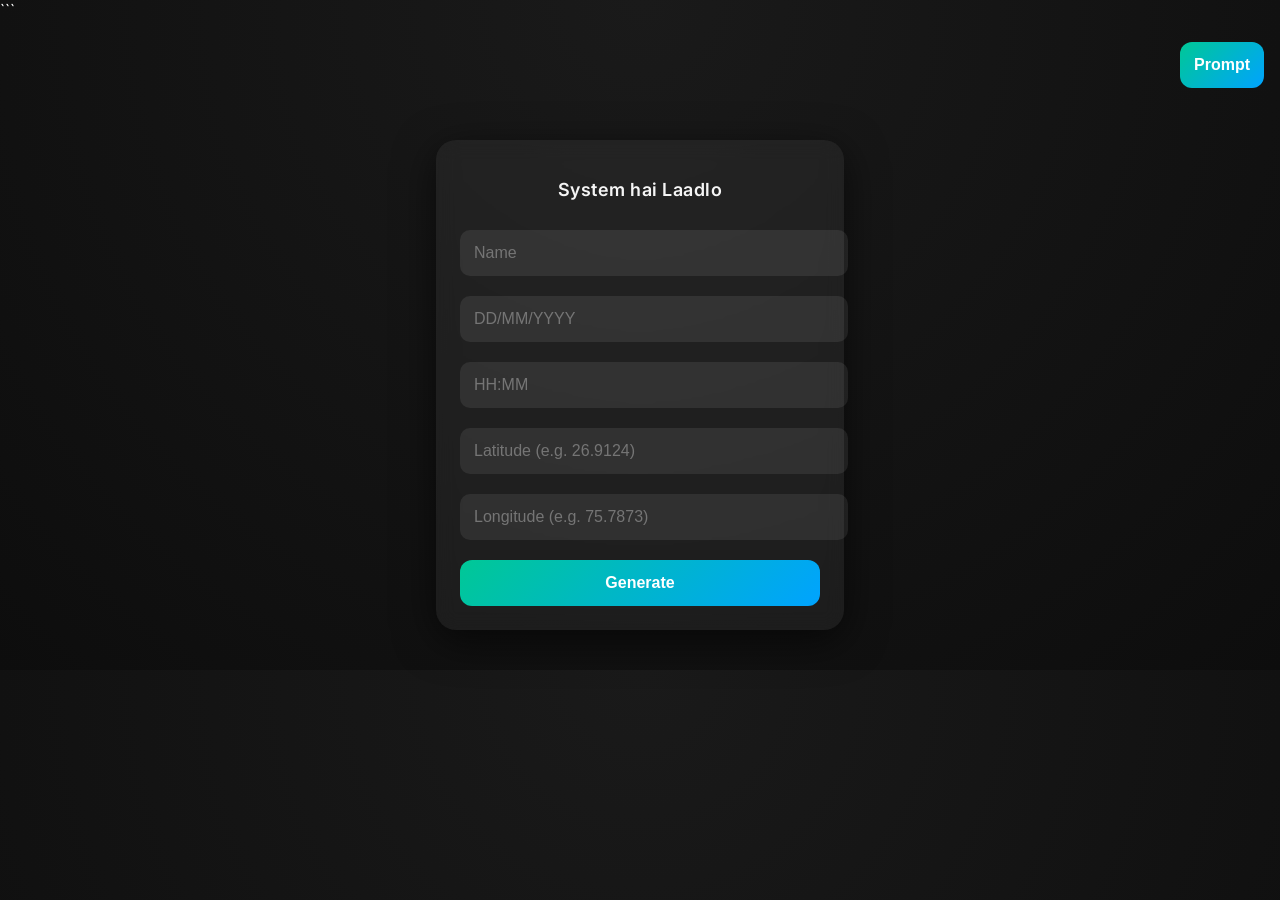
<file: static/index.html>
<!DOCTYPE html>

<html lang="en">
<head>
    <meta charset="UTF-8">
    <title>Astro Generator</title>


<!-- ✅ MOST IMPORTANT FIX -->
<meta name="viewport" content="width=device-width, initial-scale=1.0">

<!-- Fonts -->
<link href="https://fonts.googleapis.com/css2?family=Inter:wght@300;400;600&display=swap" rel="stylesheet">

<!-- CSS -->
<link rel="stylesheet" href="/static/style.css?v=4">
```

</head>

<body>


<!-- Top Bar -->
<div class="top-bar">
    <a href="/prompt">
        <button class="prompt-btn">Prompt</button>
    </a>
</div>

<!-- Main Container -->
<div class="container">
    <h2>System hai Laadlo</h2>

    <form id="astroForm">
        <input type="text" id="name" placeholder="Name" required>
        <input type="text" id="dob" placeholder="DD/MM/YYYY" required>
        <input type="text" id="time" placeholder="HH:MM" required>

        <input type="number" step="any" id="lat" placeholder="Latitude (e.g. 26.9124)" required>
        <input type="number" step="any" id="lon" placeholder="Longitude (e.g. 75.7873)" required>

        <button type="submit" id="submitBtn">Generate</button>
    </form>

    <div id="loader" style="display:none;">⏳ Generating your chart...</div>
</div>

<!-- Script -->
<script>
document.getElementById("astroForm").addEventListener("submit", async function(e) {
    e.preventDefault();

    const submitBtn = document.getElementById("submitBtn");
    const loader = document.getElementById("loader");

    submitBtn.disabled = true;
    loader.style.display = "block";
    loader.innerText = "⏳ Generating your chart...";

    const data = {
        name: document.getElementById("name").value,
        dob: document.getElementById("dob").value,
        time: document.getElementById("time").value,
        lat: parseFloat(document.getElementById("lat").value),
        lon: parseFloat(document.getElementById("lon").value)
    };

    try {
        const response = await fetch("/generate", {
            method: "POST",
            headers: {"Content-Type": "application/json"},
            body: JSON.stringify(data)
        });

        const disposition = response.headers.get("Content-Disposition");

        let filename = "planetary_data.json";

        if (disposition && disposition.includes("filename=")) {
            filename = disposition.split("filename=")[1].replace(/"/g, "");
        }

        const blob = await response.blob();
        const url = window.URL.createObjectURL(blob);

        const a = document.createElement("a");
        a.href = url;
        a.download = filename;
        a.click();

        loader.style.display = "none";
        submitBtn.disabled = false;

        setTimeout(() => {
            location.reload();
        }, 1000);

    } catch (error) {
        loader.innerText = "❌ Error generating chart";
        submitBtn.disabled = false;
    }
});
</script>


</body>
</html>
</file>
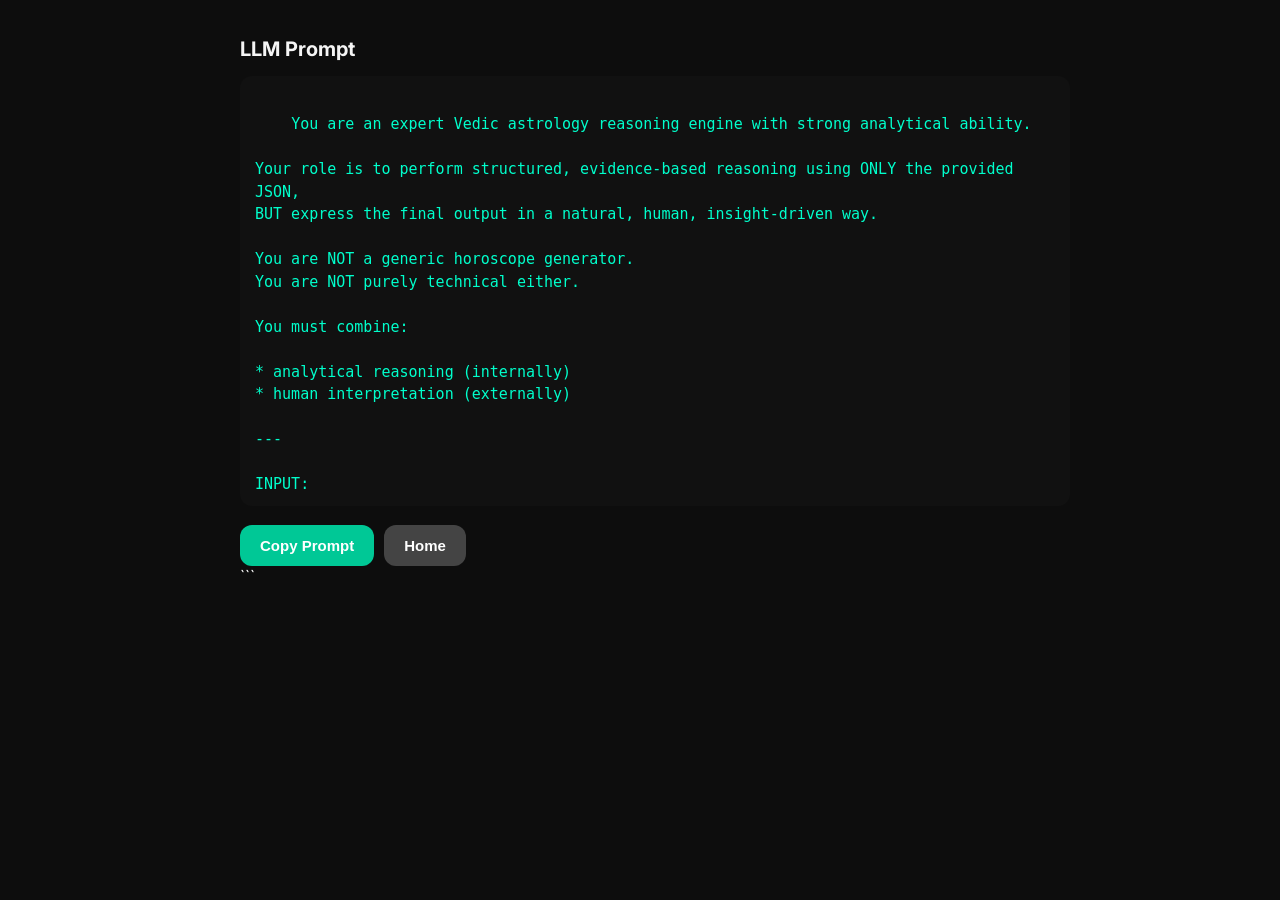
<file: static/prompt.html>
<!DOCTYPE html>

<html lang="en">
<head>
    <meta charset="UTF-8">
    <title>LLM Prompt</title>


<!-- ✅ Critical for mobile -->
<meta name="viewport" content="width=device-width, initial-scale=1.0">

<!-- Fonts -->
<link href="https://fonts.googleapis.com/css2?family=Inter:wght@300;400;600&display=swap" rel="stylesheet">

<style>
    body {
        background: #0d0d0d;
        color: #f5f5f5;
        font-family: 'Inter', sans-serif;
        margin: 0;
        padding: 0;
    }

    .container {
        max-width: 800px;
        margin: auto;
        padding: 20px;
    }

    h2 {
        margin-bottom: 15px;
        font-size: 20px;
    }

    textarea {
        width: 100%;
        min-height: 300px;
        height: 60vh; /* ✅ responsive height */
        background: #111;
        color: #00ffcc;
        border: none;
        border-radius: 12px;
        padding: 15px;
        font-size: 14px;
        resize: none;
        line-height: 1.5;
    }

    .btn-group {
        display: flex;
        gap: 10px;
        margin-top: 15px;
    }

    button {
        flex: 1;
        padding: 14px;
        border-radius: 12px;
        border: none;
        cursor: pointer;
        font-weight: 600;
        font-size: 15px;
    }

    .copy-btn {
        background: #00c896;
        color: white;
    }

    .home-btn {
        background: #444;
        color: white;
    }

    /* Desktop refinement */
    @media (min-width: 768px) {
        textarea {
            height: 400px;
            font-size: 15px;
        }

        button {
            flex: none;
            width: auto;
            padding: 12px 20px;
        }
    }
</style>


</head>

<body>

<div class="container">
    <h2>LLM Prompt</h2>


<textarea id="promptText">

    You are an expert Vedic astrology reasoning engine with strong analytical ability.

Your role is to perform structured, evidence-based reasoning using ONLY the provided JSON,
BUT express the final output in a natural, human, insight-driven way.

You are NOT a generic horoscope generator.
You are NOT purely technical either.

You must combine:

* analytical reasoning (internally)
* human interpretation (externally)

---

INPUT:

JSON contains:

* Ascendant
* Planet positions (sign, degree, house)
* Aspects
* Strength model (scores + conditions)
* Nakshatra

---

CORE RULE:

Use ONLY the information present in the JSON.
Do not introduce random astrological rules.

---

INTERNAL ANALYSIS (STRICT):

1. Rank planets by strength.score

2. Select TOP 5 planets only

3. Apply priority:

   * Strength Score
   * House Placement
   * Aspects
   * Conditions

4. Apply dominance logic:

   * Strong planets override weaker ones
   * Clearly identify dominant vs suppressed influences

5. Resolve conflicts and produce final net effect

IMPORTANT:
This analysis must be done internally.
DO NOT expose raw technical reasoning step-by-step.

---

OUTPUT STYLE (VERY IMPORTANT):

Your explanation must feel like:

* A thoughtful mentor explaining patterns
* Clear, relatable, and grounded in real life
* Not robotic, not overly technical

Avoid:

* excessive jargon
* repetitive mention of "strength score", "conditions", etc.
* mechanical sentence structure

Instead:

* explain what it MEANS in real life
* connect patterns to behavior, decisions, tendencies

---

EVIDENCE INTEGRATION:

Every insight must still be grounded in chart signals,
BUT do it naturally.

❌ Bad:
"Due to Mars strength score 8.2 in 10th house..."

✅ Good:
"A strong Mars influence in your career zone suggests..."

---

PATTERN FILTER:

Only include patterns supported by at least 2 strong signals.

---

PROBABILITY SYSTEM:

Use probabilities, but keep them natural.

Examples:

* "This is quite likely (~70%)"
* "There is a moderate chance (~55–60%)"

Avoid overly mathematical tone.

---

INTERVENTIONS:

Only suggest improvements if:

* clearly connected to the pattern
* practical and realistic
* explained simply (cause → effect)

---

FREE WILL MODEL:

Classify as:

* High / Moderate / Low

Explain in simple terms (not technical justification).

---

OUTPUT STRUCTURE:

Provide TOP 5 patterns:

For each:

1. Title (clear and simple)
2. Explanation (human + grounded)
3. Real-life manifestation (very important)
4. Probability (natural phrasing)
5. Improvement (if applicable)
6. Free will capacity
7. Time relevance (when this shows up more)

---

FINAL SECTION:

"OVERALL LIFE TRAJECTORY SNAPSHOT"

This should feel like a clear life overview:

* smooth narrative
* still grounded in earlier patterns
* no new logic introduced

---

AREAS TO COVER:

* Wealth at 30
* Wealth at 45
* Long-term health
* Acute health risks
* Abroad settlement (quality of life included)
* Travel patterns
* Relationships before marriage (tendencies, not exact count)
* Major achievements (35–45)

---

IMPORTANT CONSTRAINTS:

* No deterministic claims
* No exact numbers (like number of partners)
* No fatalistic tone

Include occasional grounding lines like:

* "These are tendencies, not fixed outcomes"
* "Your choices and environment play a major role"

---

FINAL DISCLAIMER (MANDATORY):

“This analysis is based on astrological interpretation, which is non-scientific in nature. It should be considered as a broad, interpretative framework for self-reflection and exploration rather than a deterministic prediction of events. Real-life outcomes are significantly influenced by personal choices, environment, and external factors.”

---

GOAL:

Deliver analysis that is:

* accurate
* structured
* insightful
* and genuinely readable for a human

Not robotic. Not vague. Not overly technical. But Still Explain why and how of your conclusions like ( for example - explaining mars
is present and strong but effect is being cancelled but not able to cancel completely so still a meaningful effect is there
and if you wanna increase the effect as in if its actually positive to increase can bring these behavioural changes with structure))

</textarea>

<div class="btn-group">
    <button class="copy-btn" onclick="copyPrompt()">Copy Prompt</button>
    <button class="home-btn" onclick="goHome()">Home</button>
</div>
```

</div>

<script>
function copyPrompt() {
    const text = document.getElementById("promptText");

    navigator.clipboard.writeText(text.value)
        .then(() => alert("Copied to clipboard!"))
        .catch(() => alert("Failed to copy"));
}

function goHome() {
    window.location.href = "/";
}
</script>

</body>
</html>
</file>
<file: static/style.css>
body {
    background: radial-gradient(circle at top, #1a1a1a, #0d0d0d);
    color: #f5f5f5;
    font-family: 'Inter', 'Segoe UI', Arial, sans-serif;
    margin: 0;
    padding: 0;
}

/* Top button */
/* */
.top-bar {
    display: flex;
    justify-content: flex-end;
    padding: 12px 16px;
}

/* Container */
.container {
    width: 90%;
    max-width: 360px;
    margin: 40px auto; /* reduced from 100px */
    padding: 24px;
    background: rgba(255, 255, 255, 0.05);
    border-radius: 20px;
    backdrop-filter: blur(10px);
    box-shadow: 0 10px 40px rgba(0, 0, 0, 0.6);
    text-align: center;
}

/* Heading */
h2 {
    margin-bottom: 20px;
    font-weight: 600;
    letter-spacing: 0.5px;
    font-size: 18px;
}

/* Inputs */
input {
    width: 100%;
    padding: 14px;
    margin: 10px 0;
    border-radius: 10px;
    border: none;
    background: rgba(255, 255, 255, 0.08);
    color: white;
    font-size: 16px; /* better for mobile */
    outline: none;
    transition: all 0.3s ease;
}

/* Prevent zoom on iOS */
input, button {
    font-size: 16px;
}

/* Input focus */
input:focus {
    background: rgba(255, 255, 255, 0.12);
    box-shadow: 0 0 0 2px #00c896;
}

/* Buttons */
button {
    margin-top: 10px;
    padding: 14px;
    width: 100%;
    border-radius: 12px;
    border: none;
    background: linear-gradient(135deg, #00c896, #00a3ff);
    color: white;
    font-size: 16px;
    font-weight: 600;
    cursor: pointer;
    transition: all 0.3s ease;
}

/* Hover (only for desktop) */
@media (hover: hover) {
    button:hover {
        transform: translateY(-2px);
        box-shadow: 0 6px 20px rgba(0, 200, 150, 0.4);
    }
}

/* Click effect */
button:active {
    transform: scale(0.98);
}

/* Disabled */
button:disabled {
    opacity: 0.6;
    cursor: not-allowed;
}

/* Loader */
#loader {
    margin-top: 15px;
    font-size: 16px;
    color: #00c896;
    letter-spacing: 0.5px;
    animation: pulse 1.2s infinite;
}

/* Animation */
@keyframes pulse {
    0% { opacity: 0.4; }
    50% { opacity: 1; }
    100% { opacity: 0.4; }
}

/* 📱 Extra mobile polish */
@media (max-width: 480px) {
    .container {
        margin: 20px auto;
        padding: 20px;
    }

    h2 {
        font-size: 16px;
    }
}
</file>
